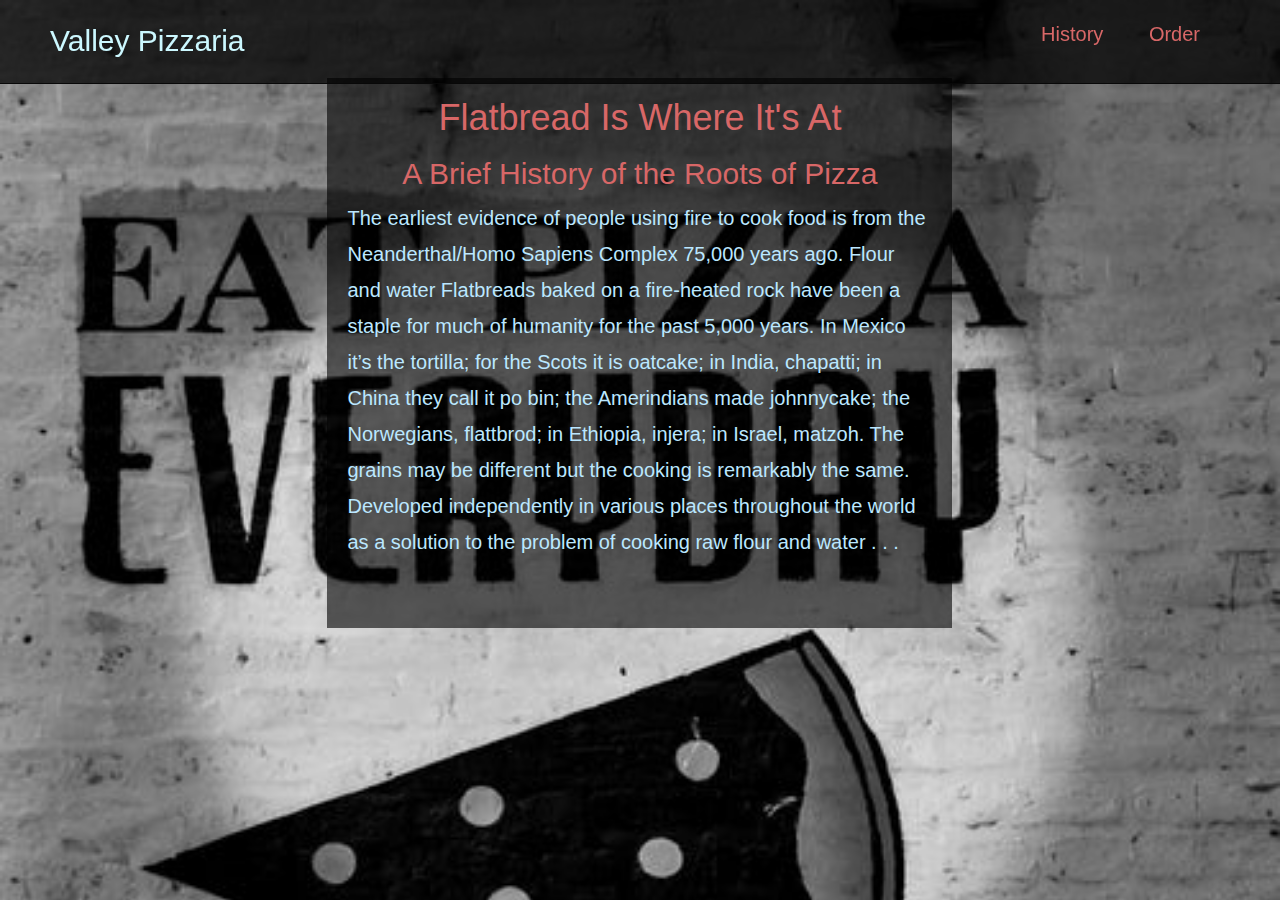
<file: history.html>
<!DOCTYPE html>
<html>
  <head>
    <meta charset="utf-8">
    <script type="text/javascript" src="js/jquery-3.3.1.js"></script>
    <script type="text/javascript" src="js/bootstrap.js"></script>
    <script type="text/javascript" src="js/scripts.js"></script>
    <link rel="stylesheet" href="css/bootstrap.css">
    <link rel="stylesheet" href="css/styles.css">
    <title>AriaPizzAria</title>
  </head>
  <body>
    <div class="container history">
      <nav class="navbar navbar-inverse navbar-fixed-top">
        <span class="logo"><a href="index.html">Valley Pizzaria</a></span>
        <ul id="menuColor">
          <li><a href="history.html">History</a></li>
          <li><a href="order.html">Order</a></li>
        </ul>
      </nav>

      <article class="">
        <h1>Flatbread Is Where It's At</h1>
        <h2>A Brief History of the Roots of Pizza</h2>
        <p>
          The earliest evidence of people using fire to cook food is from the Neanderthal/Homo Sapiens Complex 75,000 years ago. Flour and water Flatbreads baked on a fire-heated rock have been a staple for much of humanity for the past 5,000 years. In Mexico it’s the tortilla; for the Scots it is oatcake; in India, chapatti; in China they call it po bin; the Amerindians made johnnycake; the Norwegians, flattbrod; in Ethiopia, injera; in Israel, matzoh. The grains may be different but the cooking is remarkably the same. Developed independently in various places throughout the world as a solution to the problem of cooking raw flour and water . . .
        </p>
      </article>

    </div>
  </body>
</html>
</file>
<file: css/styles.css>
html, body {
  font-size: 20px;
  background-color: rgb(0, 0, 0, 0.9);
}

body {
  font-family: 'Noto Serif JP', sans-serif;
  color: #bbe7FF;
}

.container {
  width: 100vw;
  height: 100vh;
  display: grid;
  grid-template-columns: repeat(12, 8.333%);
  grid-template-rows:  repeat(12, 1fr);;
  background-size: cover;
}

.logo {
  font-size: 1.5em;
  margin: 1em;
}

nav {
  margin: 0;
  padding: 1em;
}

ul {
  float: right;
  display: inline;
  margin-right: 2em;
}

li {
  margin: 1em;
  display: inline ;
  list-style: none;
}

span a {
  color: #ccf8FF;
  text-decoration: none;
}

a {
  color: #d86767;
  text-decoration: none;
}

/* a#menuColor {
  color: #d86767;
} */

.index {
  background-image: url("../img/pizzabeer.jpeg");
}

.history {
  background-image: url("../img/eatpizza.jpeg");
}

.order {
  background-image: url("../img/nightskyflour.jpeg");
}

article {
  grid-column: 4 / 10;
  grid-row: 3 / 6;
  background: rgb(0, 0, 0, 0.6);
  height: 550px;
  padding: 0 1em 2em;
  line-height: 1.8em;
}

nav span {
}

.navbar-inverse {
    background: rgb(0, 0, 0, 0.75);
}

h1, h2 {
  text-align: center;
  color: #d86767;
}

form {
  padding: 1em;
  grid-column: 4 / 10;
  grid-row: 3 / 6;
  color: #d86767;
}

input, input[type=checkbox], select {
  background-color: transparent;
  border: none;
}

input::placeholder {
  color: #ccf8FF;
  font-size: 1.2em;
  font-style: italic;
}

input#howMany {
  width: 50px;
  margin-left: 10px;
}

input#howMany::placeholder {
  color: #d86767;
  font-style: normal;
}

.customerInfo {
  margin: 0 0 1em 0;
}

.customerInfo label {
  display: none;
}

.toppings label{
  display: inline;
}

.customerDetails {
  margin-bottom: 3em;
}

#submitOrder {
  display: block;
  grid-column: 5 / 8;
  border: 3px solid #ccc;
  margin-top: 1em;
  /* padding: 1em; */
  border-radius: 5px;
  font-size: 1em;
}

.modal-content {
  color: #d86767;
  background: rgb(0, 0, 0, 0.6);
}

.hide {
  display: none;
}
</file>
